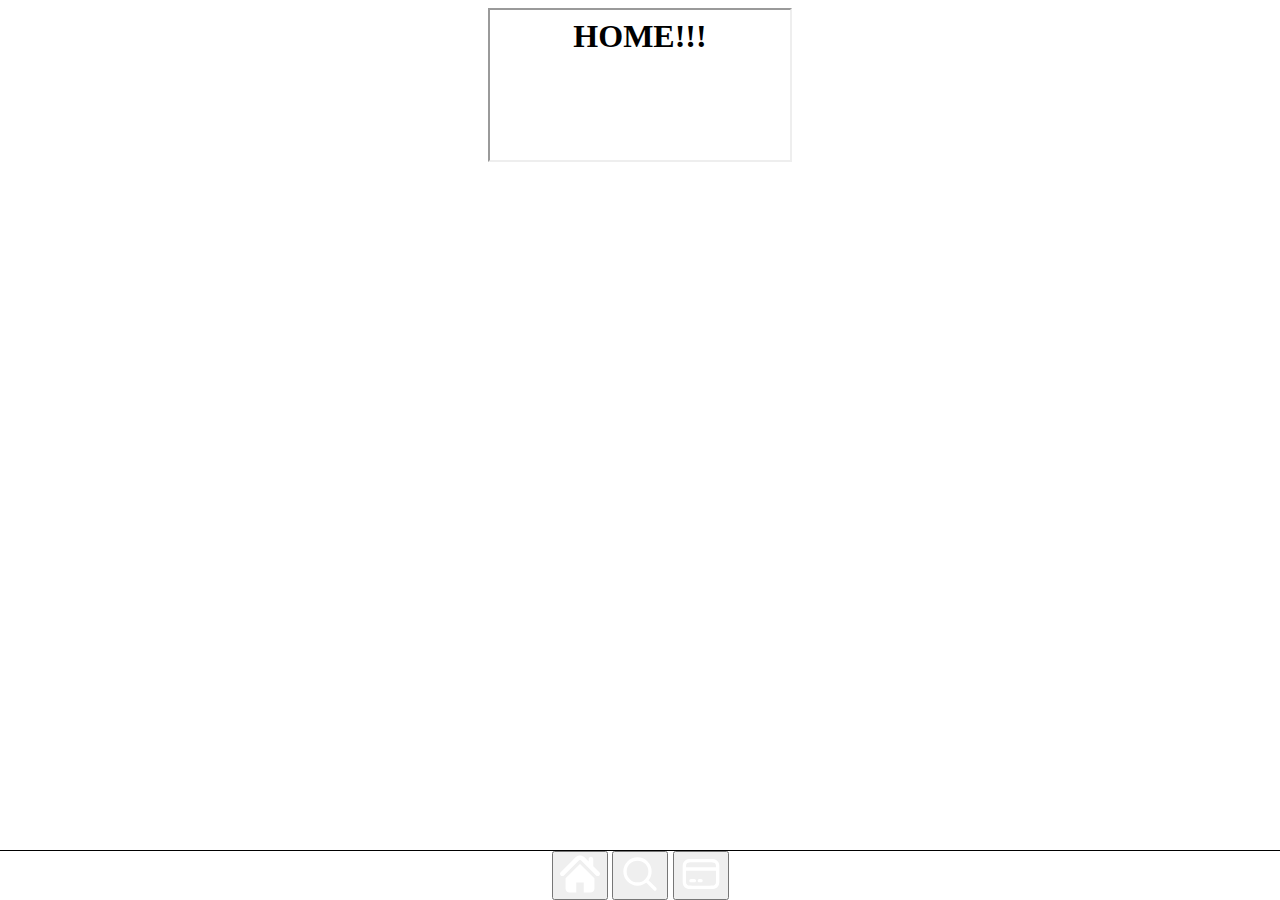
<file: index.html>
<!DOCTYPE html>
<html lang="en">
  <head>
      <meta charset="UTF-8">
      <title>Ibertrans</title>
      <meta name="viewport" content="width=device-width, initial-scale=1">
      <link rel="stylesheet" href="index.css"/>
      <link rel="manifest" href="manifest.webmanifest">
      <link rel="icon" type="image/x-icon" href="icons/favicon.ico">
      <script>
      if ('serviceWorker' in navigator) {
        window.addEventListener('load', () => {
          const serviceWorkerPath = 'serviceworker.js';
          navigator.serviceWorker.register(serviceWorkerPath)
            .then((registration) => {
              console.log('ServiceWorker registration successful with scope: ', registration.scope);
            })
            .catch((error) => {
              console.log('ServiceWorker registration failed: ', error);
            });
        });
      }
      </script>
      <script src="index.js" defer></script>
  </head>
  <body>
      <iframe id="page" src="home.html"></iframe>
      <footer>
          <button class="home footer-button">
            <img src="svgs\home.svg" style="filter: var(--button-filter);;" width="40" height="40">
          </button>
          <button class="search footer-button">
            <img src="svgs\search.svg" style="filter: none" width="40" height="40">
          </button>
          <button class="card footer-button">
            <img src="svgs\card.svg" style="filter: none;" width="40" height="40">
          </button>
      </footer>
  </body>
</html>
</file>
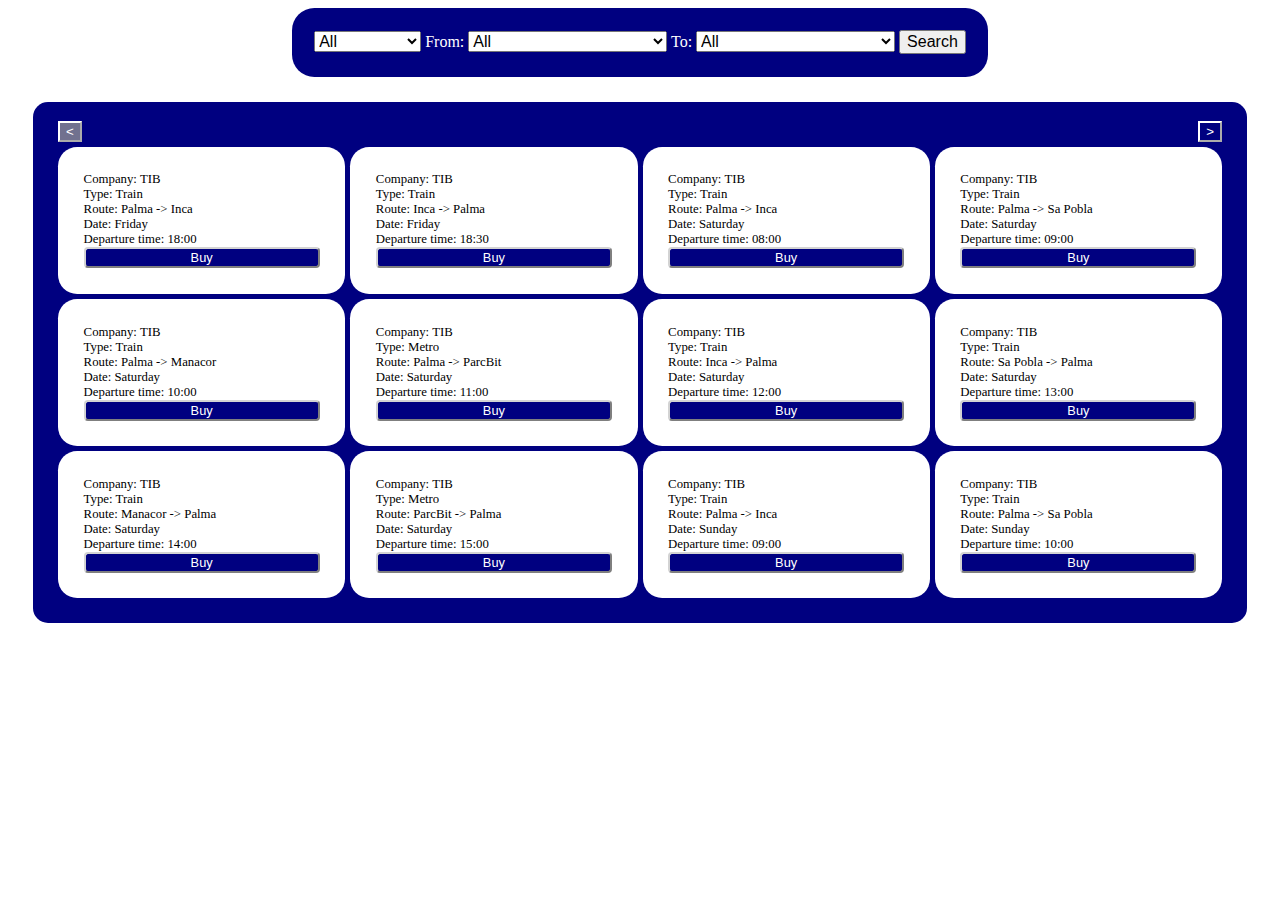
<file: search.html>
<!DOCTYPE html>
<html>
  <head>
      <script type="module" src="search.js" defer></script>
      <meta name="viewport" content="width=device-width, initial-scale=1">
      <link rel="stylesheet" href="index.css"/>
      <link rel="icon" type="image/x-icon" href="icons/favicon.ico">
  </head>
  <body>
      <div id="search-container">
        <select name="day-selector" id="day-selector">
          <option value="">All</option>
          <option value="Monday">Monday</option>
          <option value="Tuesday">Tuesday</option>
          <option value="Wednesday">Wednesday</option>
          <option value="Thursday">Thursday</option>
          <option value="Friday">Friday</option>
          <option value="Saturday">Saturday</option>
          <option value="Sunday">Sunday</option>
        </select>
        From:
        <select name="station-from-selector" id="station-from-selector">
          <option value="">All</option>
        </select>
        To:
        <select name="station-to-selector" id="station-to-selector">
          <option value="">All</option>
        </select>
        <button id="update-button">Search</button>
      </div>

      <div id="output-div">
        <button class="left top page-button">&lt;</button>
        <button class="right top page-button">&gt;</button>
        <div id="test-div"></div>
      </div>
  </body>
</html>
</file>
<file: index.css>
:root {
  --primary-color: navy; /* global scope */
  --primary-color-hover: rgb(0, 0, 185);
  --primary-color-disabled: rgb(113, 113, 143);
  --text-alt: white;
}
footer{

    border-top: 1px solid black;
    position: fixed;
    font-size: large;
    bottom: 0px;
    left: 0px;
    text-align: center;
    width: 100%;

}
body{
    text-align: center;
}
#search-container{
    background-color: var(--primary-color);
    display:inline-block;
    padding: 1.75vw;
    border-radius: 1.75vw;
    color: var(--text-alt);
}
#output-div{
    position: relative;
    text-align: left;
    background-color: var(--primary-color);
    padding: 25px;
    padding-top: 45px;
    border-radius: 15px;
    margin: 25px;
}
.train-display{
    background-color: white;
    border-radius: 1.5vw;
    padding: 2vw;
    margin:0;
    font-size: 1vw;
}
.train-display *{
    font-size: 1vw;
}
#test-div{
    display: grid;
    grid-template-columns: repeat(4, 1fr);
    gap: 5px;
}
#search-container, #search-container *{
    font-size: 1.25vw;
}
.buy-button{
    background-color: var(--primary-color);
    color: white;
    border: 2px outset lightgray;
    border-radius: 4px;
    width: 100%;
}
.buy-button:hover, .buy-button:focus:hover {
    background-color: var(--primary-color-hover);
}
.buy-button:focus{
    background-color: var(--primary-color);
}
.buy-button:disabled{
    background-color: var(--primary-color-disabled);
}
@media screen and (max-width: 1000px){
    #test-div{
        grid-template-columns: repeat(3, 1fr);
    }
}
@media screen and (max-width: 700px){
    #test-div{
        grid-template-columns: repeat(2, 1fr);
    }
    .train-display, .train-display *{
        font-size: 1.75vw;
    }
    #search-container, #search-container *{
    font-size: 1.5vw;
}
}

.page-button{
    position: absolute;
    background-color: var(--primary-color);
    color: white;
    border: 2px outset white;
}
.page-button.top{
    top:19px;
}
.page-button.bottom{
    bottom:19px;
}
.page-button.left{
    left:25px;
}
.page-button.right{
    right:25px;
}
.page-button:hover, .page-button:focus:hover {
    background-color: var(--primary-color-hover);
}
.page-button:focus{
    background-color: var(--primary-color);
}
.page-button:disabled{
    background-color: var(--primary-color-disabled);
}
</file>
